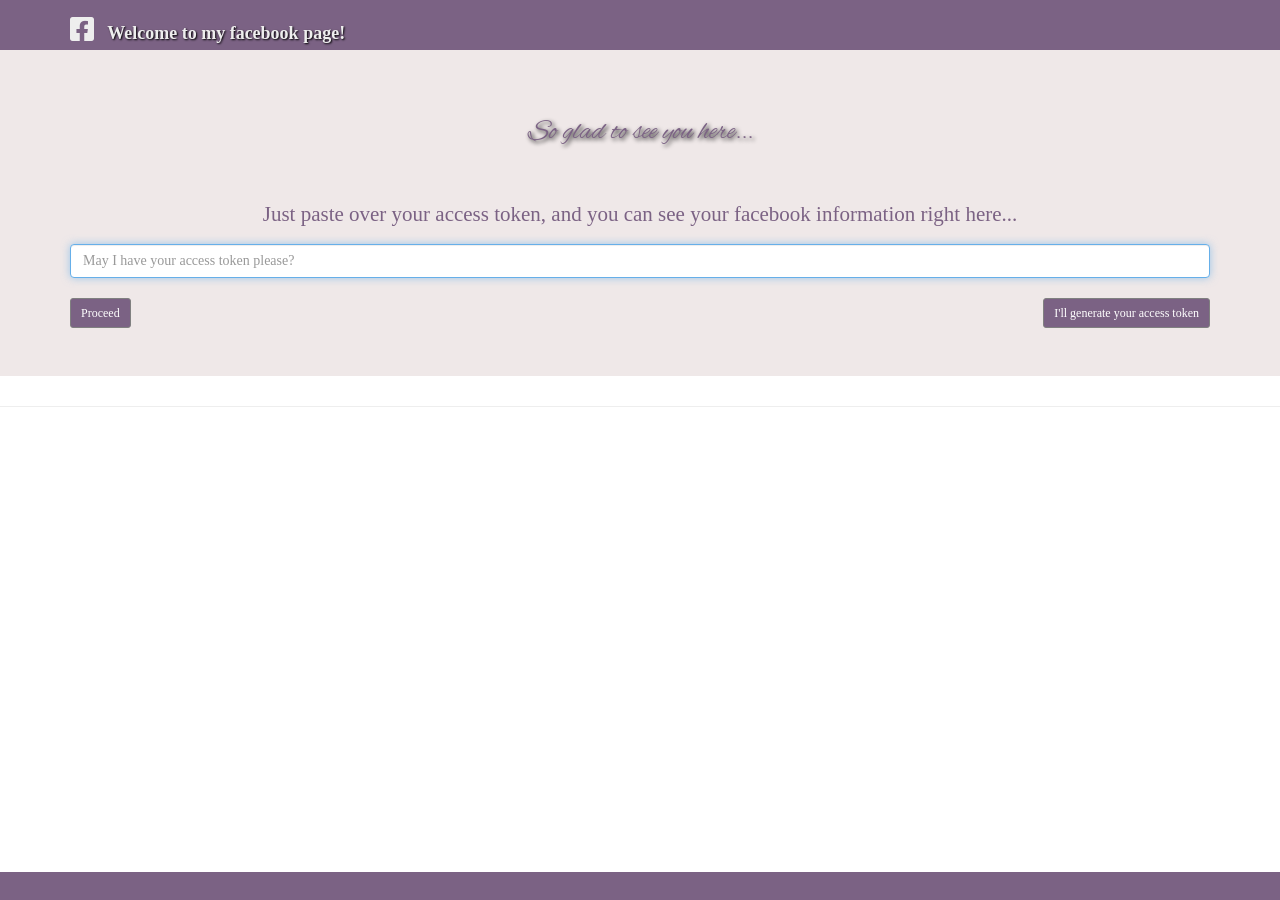
<file: index.html>
<!DOCTYPE html>
<html lang="en">
  <head>
    <meta charset="utf-8">
    <meta name="viewport" content="width=device-width, initial-scale=1">

    <!--using Google Fonts-->
    <link href="https://fonts.googleapis.com/css?family=Alex+Brush|Segoe+UI|Nunito" rel="stylesheet">
	<title>Sadiya Misbah</title>

    <!-- Bootstrap core CSS -->
    <link href="css/bootstrap.min.css" rel="stylesheet">

    <!-- style sheets -->
    <link href="css/fb.css" rel="stylesheet">

	<link href="lib/ionicons/css/ionicons.min.css" rel="stylesheet">
	<link href="https://use.fontawesome.com/releases/v5.0.6/css/all.css" rel="stylesheet">

  </head>

  <body>

     <nav class="navbar navbar-inverse navbar-fixed-top" style="background-color: #7b6284;border-color:#efe8e8">
      <div class="container">
        <div class="navbar-header">         
          <a class="navbar-brand" href="#" style="color:#eee;"><i class="fab fa-facebook-square" style="font-size: 1.5em;"></i><strong style="font-family:Segoe UI;text-shadow: 1px 1px 2px black"> &nbsp Welcome to my facebook page!</strong></a>
        </div>
      </div>
    </nav>


    <!-- The Jumbotron-->
    <div class="jumbotron" style="background-color: #efe8e8" id="jumbotron1">
      	<div class="container">
	      	<div class="row">
	      		<div class="col-sm-12 col-lg-12">
			        <h3 style="font-family:Alex Brush;font-size: 2em;text-shadow: 2px 2px 4px #000000;color:#7b6284">So glad to see you here...</h3><br><br>
			        <p style="color:#7b6284;">Just paste over your access token, and you can see your facebook information right here...</p>
	      		</div>
	      	</div>
	      	
	      	<div class="row">
	      		<div class="col-sm-12 col-lg-12">
	        		<input type="text" placeholder="May I have your access token please?" class="form-control" id="tokenText" ><br>
			    	<a class="btn btn-primary btn-sm" href="#" role="button" id="facebookBtn" style="background-color:#7b6284;border-color:grey;float: left;">Proceed</a>

					<a class="btn btn-primary btn-sm" href="https://developers.facebook.com/tools/explorer/145634995501895/" role="button" style="background-color:#7b6284;border-color:grey;float:right;">I'll generate your access token</a>

				</div>
	      	</div>
		</div>
    </div>


	<div id="containerCoverPic">
		<div> <img id="coverPic" alt="Cover Pic" > </div>
		<div> <img id="profilePic" alt="Profile Pic"> </div>
	</div>

    <div class="text-center" id="loader">
    	<img src="images/loading.gif" style="width:30px;height: 30px" alt="Loading...">
    </div> <!-- End Div loader-->


	<div class="container" id="mainContainer" style="background-color: transparent;">

		<div class="row">
	  		<div class="col-sm-3 col-md-3">
	    		<div class="sidebar-nav">
	      			<div class="navbar navbar-default" role="navigation">
	        			<div class="navbar-header">
	          				<button type="button" class="navbar-toggle" data-toggle="collapse" data-target=".sidebar-navbar-collapse">
	            				<span class="sr-only">Menu</span>
	            				<span class="icon-bar"></span>
	            				<span class="icon-bar"></span>
	            				<span class="icon-bar"></span>

	          				</button>
	          				<span class="visible-xs navbar-brand">Menu</span>
	        			</div>
	        			<div class="navbar-collapse collapse sidebar-navbar-collapse">
		        	  		<ul class="nav navbar-nav">
			            		<!-- <li class="active" id="itemLinkBasicDetails"><a href="#itemLinkBasicDetails" id="linkBasicDetails"> <i class="ion-person"></i><strong> Basic Details</strong></a></li> -->
			            		<li class="active"><a href="#linkBasicDetails" id="linkBasicDetails"> <i class="ion-person" style="color:#7b6284;"></i><strong style="color:#7b6284;"> Basic Details</strong></a></li>
			            		<li > <a href="#linkAbout" id="linkAbout"> <i class="ion-quote" style="color:#7b6284;"></i><strong style="color:#7b6284;"> About</strong></a></li>
			            		<li > <a href="#linkEducation" id="linkEducation"> <i class="ion-university" style="color:#7b6284;"></i> <strong style="color:#7b6284;">Education</strong></a></li>
			            		<li > <a  href="#linkWork" id="linkWork"> <i class="ion-ios-briefcase" style="color:#7b6284;"></i><strong style="color:#7b6284;"> Work</strong></a></li>
			            		<li > <a href="#linkPosts" id="linkPosts"> <i class="ion-ios-albums" style="color:#7b6284;"></i><strong style="color:#7b6284;"> Posts</strong></a></li>
			          		</ul>
	        			</div><!--/.nav-collapse -->
	      			</div>
	    		</div>
	  		</div> <!-- End Div column3-->
	  		
	  		<div class="col-sm-9 col-md-9">
		        <div class="card" id="basicDetailsCard" style="color:#7b6284">
		        	<br><br>
		        	<h4 style="font-weight: bold;color:#7b6284"> Basic details </h4>
		        	<table class="table">
					   	<tbody>
					      	<tr>
					        	<td><strong> Name </strong></td>
					        	<td><span id="myName"></span></td>
					      	</tr>
					      	<tr>
					        	<td><strong/>Birthday </td>
					        	<td><span id="myBirthday"></span></td>
					      	</tr>
					      	<tr>
					        	<td><strong/>Gender </td>
					        	<td><span id="myGender" style="text-transform: capitalize;"></span> </td>
					      	</tr>
					      	 	<tr>
					        	<td><strong/>Languages </td>
					        	<td><span id="myLanguages"></span></td>
					      	</tr>
					    
					      	</tbody>
					</table>
		        </div>

		        <br><br>
		        <div class="card" id="aboutCard" style="color:#7b6284">
		        	<h4 style="font-weight: bold;"> About </h4>
		        	<table class="table">
					   	<tbody>
					      	<tr>
					        	<td><strong/> Quotes </td>
					        	<td><span id="myQoutes"></span></td>
					      	</tr>
					      	<tr>
					        	<td><strong/> Email </td>
					        	<td><span id="myEmail"></span></td>
					      	</tr>
					      	<tr>
					        	<td><strong/> Friends </td>
					        	<td><span id="myFriends"></span></td>
					      	</tr>

					    </tbody>
					</table>
		        </div>
		        <br><br>

		        <div class="card" id="educationCard" style="color:#7b6284">
		        	<h4 style="font-weight: bold;"> Education Details </h4>
		        	<table class="table">
					   	<tbody>
					      	<tr>
					        	<td><span id="myEducation"></span></td>
					      	</tr>
					    </tbody>
					</table>
		        </div>

		        <br><br>
		        <div class="card" id="workCard" style="color:#7b6284">
		        	<h4 style="font-weight: bold;"> Work Details </h4>
		        	<table class="table">
					   	<tbody>
					      	<tr>
					        	<td><span id="myEmployer"></span></td>
					      	</tr>
					    </tbody>
					</table>
		        </div>

		        <br><br>
		        <div class="card" id="postsCard" style="color:#7b6284">
		        	<h4 style="font-weight: bold;"> Latest Posts </h4>
		        	<hr>
		      		<p>
					<a class="btn btn-primary btn-sm" href="posts/posts.html" role="button" id="postsHTML" style="background-color:#7b6284;border-color:grey;text-align:center;">Click here to see the posts</a>
		        	</p>
		        </div>
		    </div>
		</div><!-- End Div column9-->

	</div>

	<hr>

	<footer class="text-center footer">
	</footer>

    <!-- Bootstrap core JavaScript
    ================================================== -->
    <!-- Placed at the end of the document so the pages load faster -->
    <script src="js/jquery.min.js"></script>
    <script src="js/bootstrap.min.js"></script>
    <script src="js/app.js"></script>

  </body>
</html>
</file>
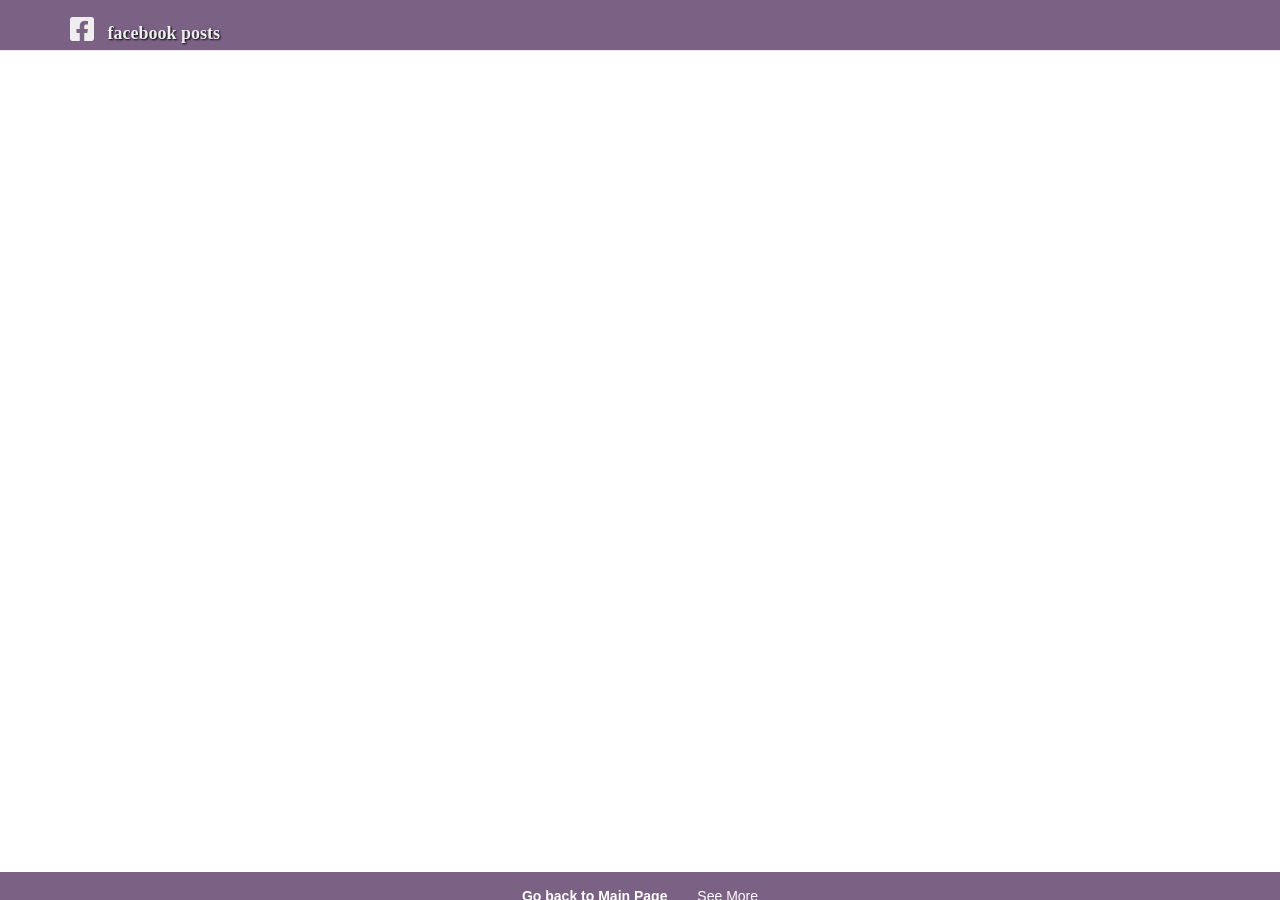
<file: posts/posts.html>
<!DOCTYPE html>
<html lang="en">
  <head>
    <meta charset="utf-8">
    <meta http-equiv="X-UA-Compatible" content="IE=edge">
    <meta name="viewport" content="width=device-width, initial-scale=1">
    <!-- The above 3 meta tags *must* come first in the head; any other head content must come *after* these tags -->
    <meta name="description" content="">
    <meta name="author" content="">

    <title>FB Posts</title>

    <!-- Bootstrap core CSS -->
    <link href="../css/bootstrap.min.css" rel="stylesheet">

    <!-- Custom styles for this template -->
    <link href="../css/fb.css" rel="stylesheet">

	<link href="../lib/ionicons/css/ionicons.min.css" rel="stylesheet">
	<link href="https://use.fontawesome.com/releases/v5.0.6/css/all.css" rel="stylesheet">

  </head>

  <body>

    <nav class="navbar navbar-inverse navbar-fixed-top" style="background-color: #7b6284;border-color:#efe8e8">
      <div class="container">
        <div class="navbar-header" >         
          <a class="navbar-brand" href="#" style="color:#eee;"><i class="fab fa-facebook-square" style="font-size: 1.5em;"></i><strong style="font-family:Segoe UI;text-shadow: 1px 1px 2px black"> &nbsp facebook posts</strong></a>
        </div>
      </div>
    </nav>
    
    <br>
	
	<div id="mainContainerPosts" style="background-color: transparent;">
		<!-- Dynamic Div will be generated here for Posts-->
	</div>
	
	
	<footer class="text-center footer" style="background-color:6d364d">
    <a style="color:white" type="button" class="btn btn-outline-secondary" id="backButton" href="../index.html" role="button"><strong> Go back to Main Page</strong> </a>
      <a style="color:white" type="button" class="btn btn-outline-secondary" id="getCount" role="button">See more</a><img src="../images/ajax-loader.gif" alt="Loading" id="loaderPosts">
	</footer>

    <!-- Bootstrap core JavaScript
    ================================================== -->
    <!-- Placed at the end of the document so the pages load faster -->
    <script src="../js/jquery.min.js"></script>
    <script src="../js/bootstrap.min.js"></script>
    
    <script src="../js/app2.js"></script>

  </body>
</html>
</file>
<file: css/fb.css>
/* Move down content because we have a fixed navbar that is 50px tall */
body {
  padding-top: 50px;
  padding-bottom: 20px;
  text-align: center;

}
a{color:#7b6284;}


/*Navbar  */
/* make sidebar nav vertical */ 
@media (min-width: 768px) {
  .sidebar-nav .navbar .navbar-collapse {
    padding: 0;
    max-height: none;
  }
  .sidebar-nav .navbar ul {
    float: none;
    display: block;
  }
  .sidebar-nav .navbar li {
    float: none;
    display: block;
  }
  .sidebar-nav .navbar li a {
    padding-top: 12px;
    padding-bottom: 12px;
  }
}

/*End Navbar */

#coverPic{
  height: 60vh;
  width: 90%;
  position: relative;
  z-index:-1;
  border-width: 1px;
  border-color: Black;
  border-style: solid;

}

#profilePic{
  height: 40vh;
  width: auto;
  margin-top: -10vh;
  border-width: 1px;
  border-color: Black;
  border-style: solid;
 
}

.footer{
  position: fixed;
  bottom: 0;
  width: 100%;
  background-color:#7b6284;
  height: 2em;
  padding: 0.5em;
}

.boldSpan{
  font-weight: bold;
}



div{
  font-family:"Segoe UI";

}

#myPostPicture{
  box-shadow: 0 4px 8px 0 rgba(0, 0, 0, 0.2), 0 6px 20px 0 rgba(0, 0, 0, 0.19);
  border-style:solid;
  border-width:1px;
  width: 60%;
  height: auto;
}

#postCard{

  background: transparent;
  box-shadow: 0 4px 8px 0 rgba(0, 0, 0, 0.2), 0 6px 20px 0 rgba(0, 0, 0, 0.19);
  border-width: 1px;
  border-color: #4A6AAA;
  border-style: solid;
 

}
</file>
